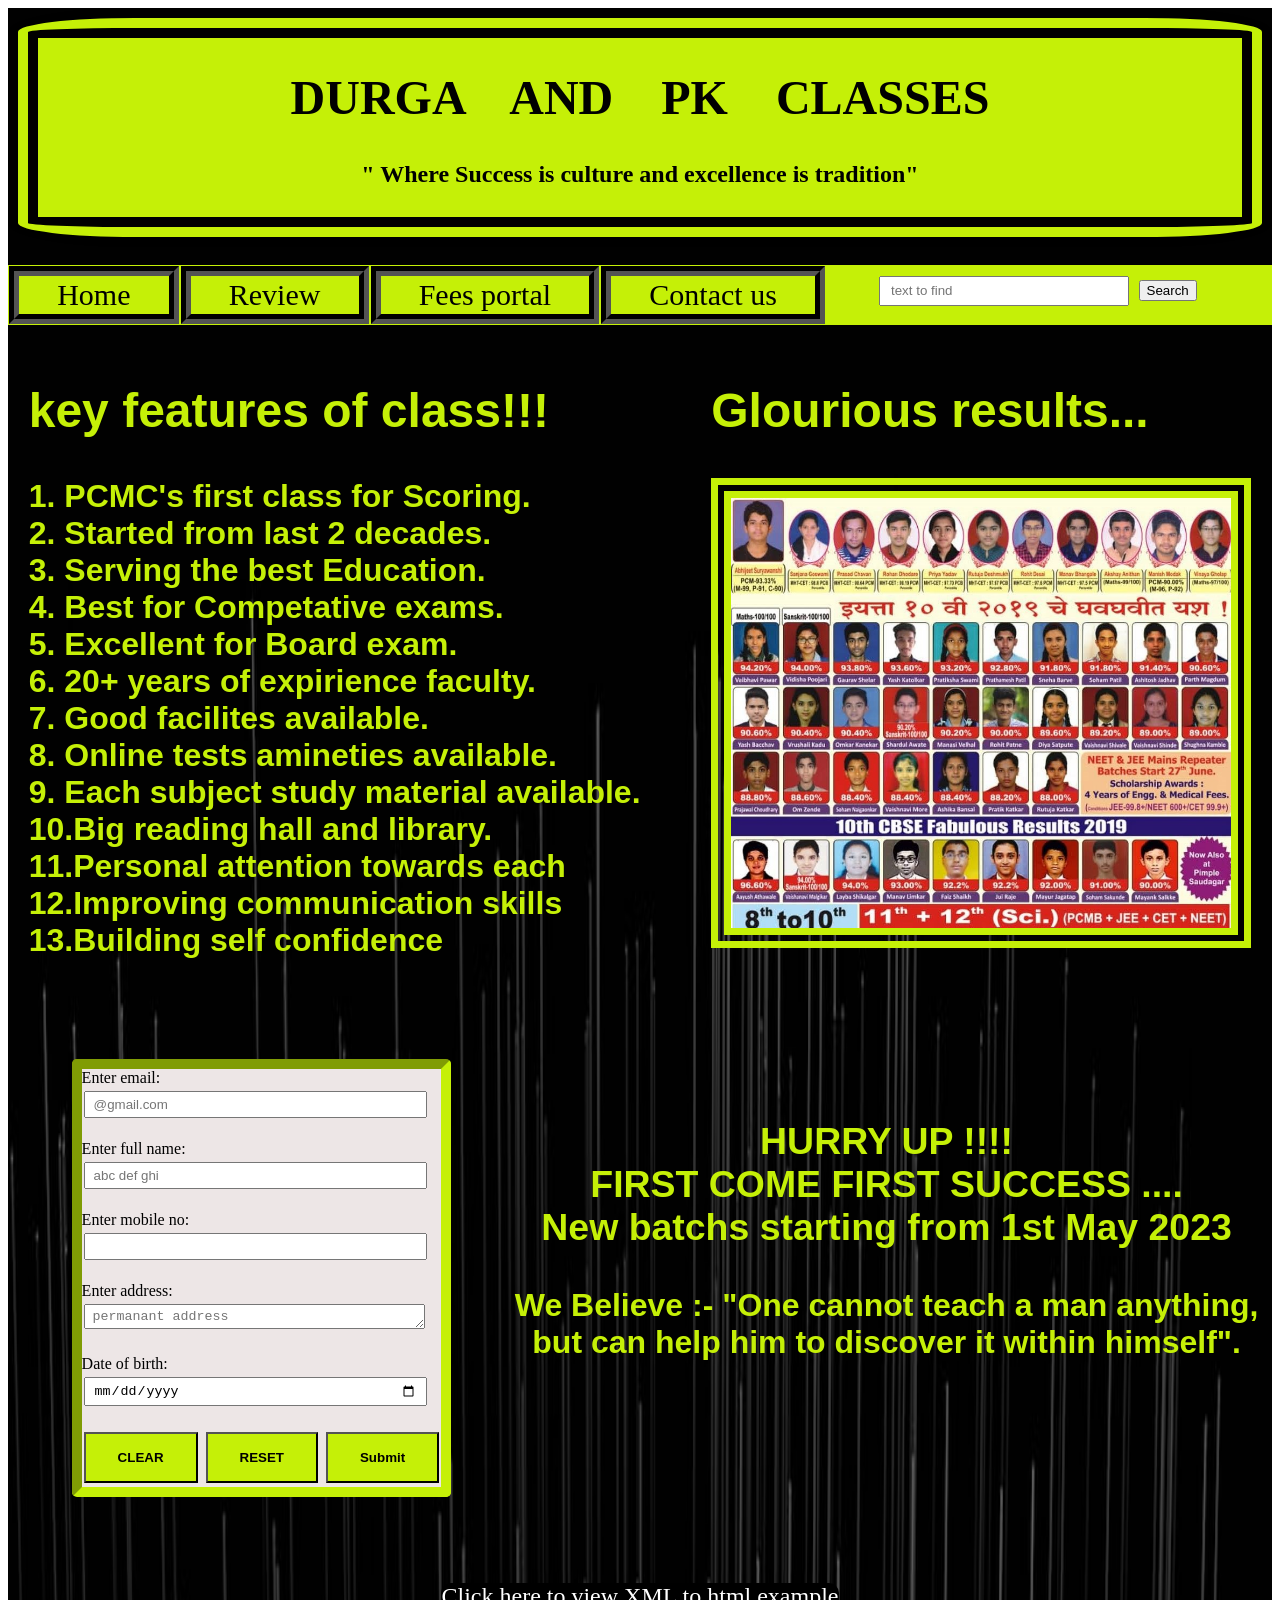
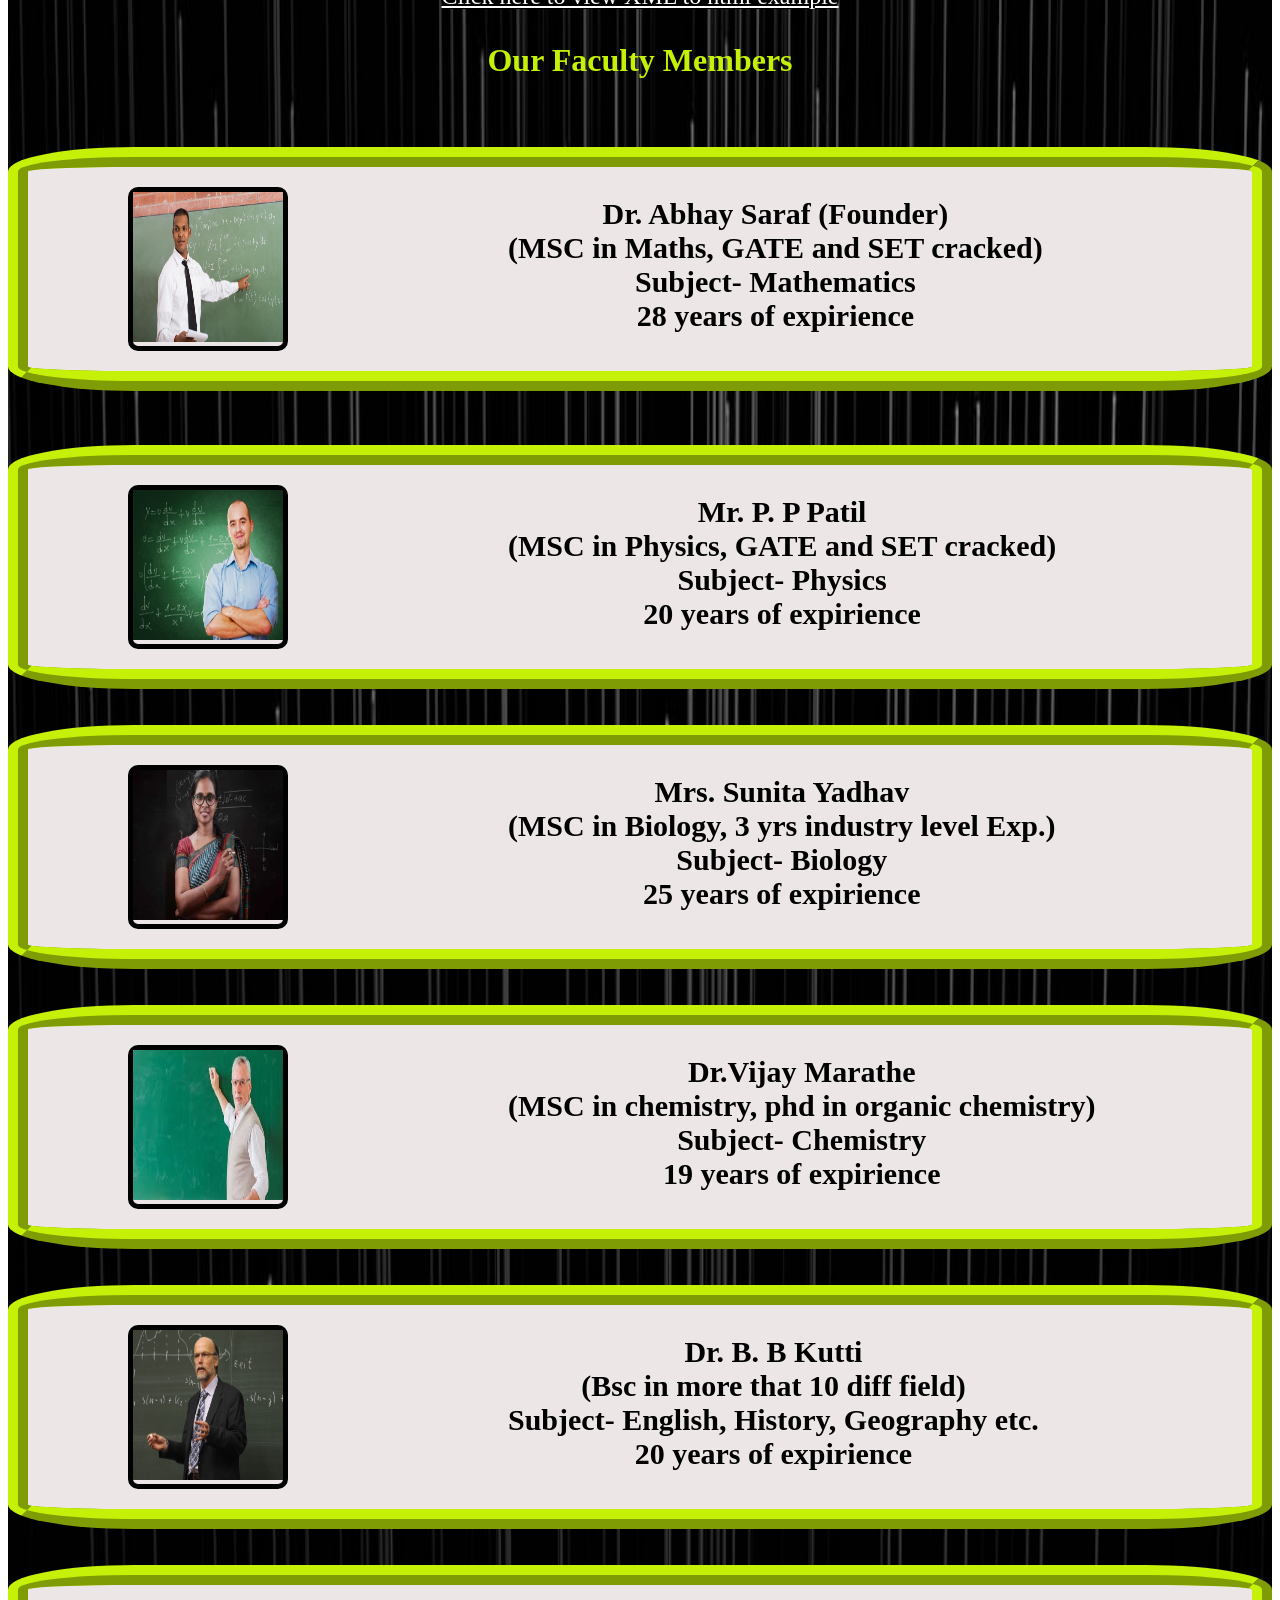
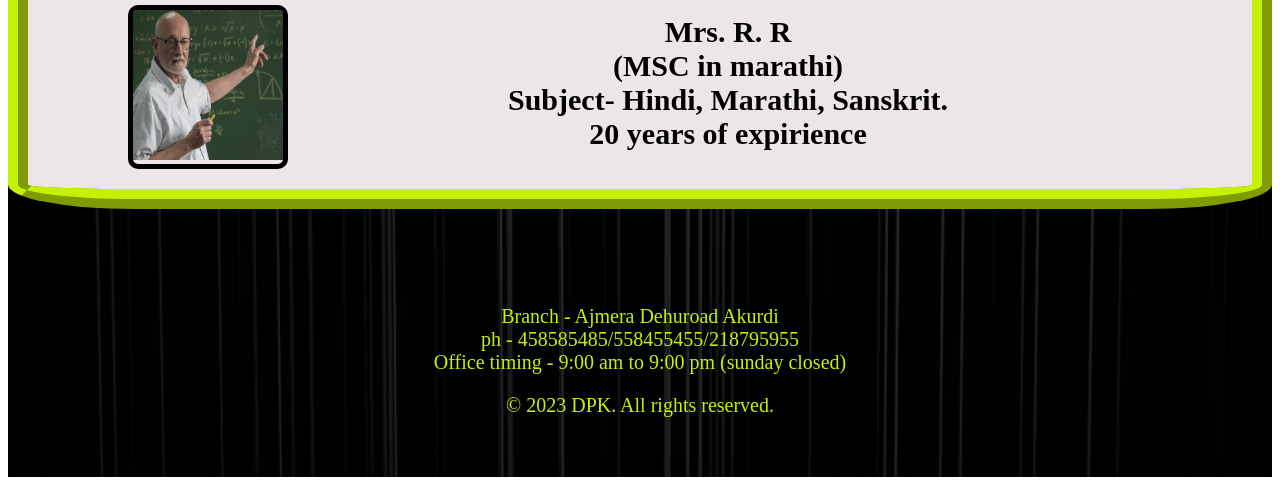
<file: Index.html>
<!DOCTYPE html>
<head><title>LANDING PAGE!!</title>
<link rel="stylesheet"  href = "taskone.css">
</head>
<body>
    <div class = "main">
        <div class = "bar">
            <h1><center>DURGA&emsp;AND&emsp;PK&emsp;CLASSES</center></h1>
            <h3 class="scrolling-text"><center><font size = 5 >" Where Success is culture and excellence is tradition"</font></center></h3>
        </div>
        <br>
          <div class="g">
            
                
                  <div style="flex-grow: 1; color: black; border-style: groove; border-color: black; text-align: center; border-width: 10px; cursor: pointer;">Home</div>
                  <div style="flex-grow: 1; color: black; border-style: groove; border-color: black; text-align: center; border-width: 10px; cursor: pointer;;">Review</div>
                  <div style="flex-grow: 1; color: black; border-style: groove; border-color: black; text-align: center; border-width: 10px; cursor: pointer;">Fees portal</div>
                  <div style="flex-grow: 1; color: black; border-style: groove; border-color: black; text-align: center; border-width: 10px; cursor: pointer;">Contact us</div>
                
            
                <div  style="flex-grow: 1; color: black;">
                    <input style="width: 250px; height: 30px; margin-left: 50px; padding: 10px;" type="search" name="" placeholder="text to find">
                    <a href="#"> <button >Search</button></a>
                </div>
          </div>
          <br>
            <div class = "bod">
             <div class="info">
             <p>
               <h2>key features of class!!!</h2>
                1. PCMC's first class for Scoring.<br>
                2. Started from last 2 decades.<br>
                3. Serving the best Education.<br>
                4. Best for Competative exams.<br>
                5. Excellent for Board exam.<br>
                6. 20+ years of expirience faculty.<br>
                7. Good facilites available.<br>
                8. Online tests amineties available.<br>
                9. Each subject study material available.<br>
                10.Big reading hall and library.<br>
                11.Personal attention towards each<br>
                12.Improving communication skills<br>
                13.Building self confidence<br>
            </p>
            </div>
            <div class="igmr">
               <h2>Glourious results...</h2>
               <img class="bb" src="baner.jpg" height="430px" width="500px">
            </div>
            </div>
            <br>
            <div class="fot">
              <div class="for"> 
                <form method="post" action = connect.php>
                  Enter email: <br><input type="email" placeholder= "@gmail.com" required name="email"><br><br>
                  Enter full name: <br><Input type = "text" maxlength="30" placeholder= "abc def ghi" required name="name"><br><br>
                  Enter mobile no: <br><input type="tel" required name="mobile"><br><br>
                  Enter address: <br><textarea rows = 1 placeholder= "permanant address" required name="address"></textarea><br><br>
                  Date of birth: <br><input type="date" required name="dob"> <br><br>
                  <input type="button" value = CLEAR>
                  <input type="reset" value = RESET>
                  <input type="submit" name="submit" id="submit" value="Submit">
                </form>
              </div>
              <div class="ad">
              <br><br><h3><p><b> HURRY UP !!!!</b><br>
              FIRST COME FIRST SUCCESS ....<br>
              New batchs starting from 1st May 2023<br></h3>
              We Believe :- "One cannot teach a man anything,<br>
             but can help him to discover it within himself".</p>
              </div>
            </div><br><br>
          
            <div style="text-align: center; border-color: rgb(127, 239, 16); border-radius: 10px;">
              <a href="https://www.w3schools.com/xml/tryxslt.asp?xmlfile=cdcatalog&xsltfile=cdcatalog" style="font-size:larger; color:white; background-color: black; cursor: pointer; font-size: x-large; border-color: rgb(127, 239, 16); border-radius: 10px; ">Click here to view XML to html example</a>
            </div>

            <p style="color:rgb(197, 240, 7); text-align: center;font-family: Cambria, Cochin, Georgia, Times, 'Times New Roman', serif;font-size: xx-large; font-weight: 900;">Our Faculty Members</p>
            <br><br>
            <div class="item">
              <div class="mg"><img src="teacher1.jpg" height="150px" width="150px"></div>
              <div class="st">
              <p>Dr. Abhay Saraf (Founder)<br>
              (MSC in Maths, GATE and SET cracked)<br>
              Subject- Mathematics<br>
              28 years of expirience</p></div>
            </div><br><br><br>
            
             <div class="item">
              <div class="mg"><img src="teacher2.jpg" height="150px" width="150px"></div>
              <div class="st">
              <p>Mr. P. P Patil<br>
              (MSC in Physics, GATE and SET cracked)<br>
              Subject- Physics<br>
              20 years of expirience</p></div>
            </div><br><br>

             <div class="item">
              <div class="mg"><img src="teacher3.webp" height="150px" width="150px"></div>
              <div class="st">
              <p>Mrs. Sunita Yadhav<br>
              (MSC in Biology, 3 yrs industry level Exp.)<br>
              Subject- Biology<br>
              25 years of expirience</p></div>
            </div><br><br>

             <div class="item">
              <div class="mg"><img src="teacher4.jfif" height="150px" width="150px"></div>
              <div class="st">
              <p>Dr.Vijay Marathe <br>
              (MSC in chemistry, phd in organic chemistry)<br>
              Subject- Chemistry<br>
              19 years of expirience</p></div>
            </div><br><br>

             <div class="item">
              <div class="mg"><img src="teacher5.png" height="150px" width="150px"></div>
              <div class="st">
              <p>Dr. B. B Kutti<br>
              (Bsc in more that 10 diff field)<br>
              Subject- English, History, Geography etc.<br>
              20 years of expirience</p></div></p>
            </div><br><br>

             <div class="item">
              <div class="mg"><img src="teacher6.png" height="150px" width="150px"></div>
              <div class="st">
              <p>Mrs. R. R <br>
              (MSC in marathi)<br>
              Subject- Hindi, Marathi, Sanskrit.<br>
              20 years of expirience</div></p>
            </div><br><br>
              
        <footer>
          <div class="container">
            <p> Branch - Ajmera Dehuroad Akurdi<br>
            ph - 458585485/558455455/218795955<br>
            Office timing - 9:00 am to 9:00 pm (sunday closed)   
            <p>&copy; 2023 DPK. All rights reserved.</p>
          </div>
        </footer> 

    </div>
    <script src="validation.js"></script>
  </body>
</html>
</file>
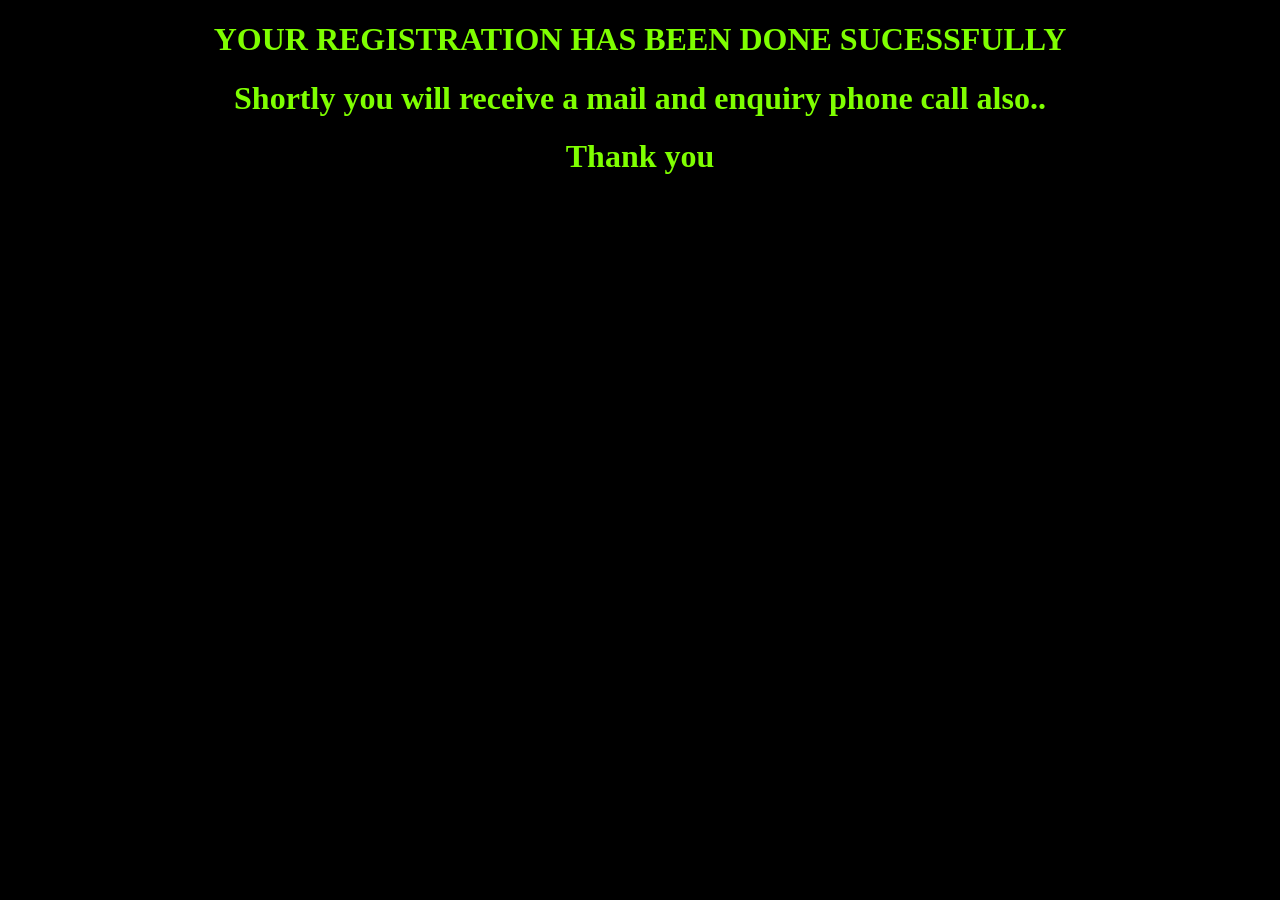
<file: xyz.html>
<!DOCTYPE html>
<head><title>SUBMIT PAGE</title></head>
<body bgcolor="black">
    <h1 style="color: chartreuse;font-weight: 600; font-family: Cambria, Cochin, Georgia, Times, 'Times New Roman', serif; text-align: center;">YOUR REGISTRATION HAS BEEN DONE SUCESSFULLY</h1>
    <h1 style="color: chartreuse;font-weight: 600; font-family: Cambria, Cochin, Georgia, Times, 'Times New Roman', serif; text-align: center;">Shortly you will receive a mail and enquiry phone call also..</h1>
    <h1 style="color: chartreuse;font-weight: 600; font-family: Cambria, Cochin, Georgia, Times, 'Times New Roman', serif; text-align: center;">Thank you</h1>
</body>
</file>
<file: taskone.css>
.main{
    background-image: url("bgimage1.jfif");
    background-repeat: no-repeat;
    background-size: 100% 100%;
}

.bar{
background-color: rgb(197, 240, 7);
font-size:x-large;
font-weight:bold;
font-family: 'Times New Roman', Times, serif;
 border-style:double;
 border-color: black;
 border-width: 30px;
 border-radius: 10%;
}


.scrolling-text {
    overflow: hidden; 
    animation: scrolling 20s linear infinite; 
  }
  
  @keyframes scrolling {
    0% {
      transform: translateX(50%);
    }
    100% {
      transform: translateX(-50%);
    }
  }
  
.g{
    display: flex;
    background-color: rgb(197, 240, 7);
    justify-content:space-evenly;
}
.g > div{
  margin: 1px;
    padding: 2px;
    font-size: 30px;
  }
  


.bod{
display: flex;
flex-direction: row;
justify-content:space-evenly;
}

.info{
  font-size:xx-large;
  font-family:'Gill Sans', 'Gill Sans MT', Calibri, 'Trebuchet MS', sans-serif;
  font-weight: 700;
  color:rgb(197, 240, 7);
}


.igmr{
  font-size:xx-large;
  font-family:'Gill Sans', 'Gill Sans MT', Calibri, 'Trebuchet MS', sans-serif;
  color:rgb(197, 240, 7);
  margin-left: 50px;  
}

.bb{
  border-style:double;
 border-color:rgb(197, 240, 7);
 border-width: 20px;
}

.fot{
  display: flex;
flex-direction: row;
justify-content: space-evenly;
}

.for{
  color:black ; 
  border-radius: 5px;
  background-color: #ede6e6;
  margin: 50px 50px;
  border-style: inset;
  border-color: rgb(197, 240, 7);
  border-width: 10px;

}
input[type=button], input[type=submit], input[type=reset]
 {
  background-color: rgb(197, 240, 7);
  font-weight:700;
  color: rgb(0, 0, 0);
  padding: 16px 32px;
  margin: 4px 2px;
  cursor: pointer;
}
input[type=text], input[type=search], input[type=date] , input[type=tel] ,textarea, input[type=email]
{
width: 90%;
padding: 4px 8px;
margin: 4px 2px;

}

.ad{
  font-size:xx-large;
  font-family:'Gill Sans', 'Gill Sans MT', Calibri, 'Trebuchet MS', sans-serif;
  font-weight: 700;
  text-align: center;
  color:#c5f007;
}

.item{
  background-color: #ede6e6;
  display: flex;
  border-style: ridge;
  border-color:rgb(197, 240, 7) ;
  border-radius: 10%;
  border-width: 20px;
  /* justify-content: space-evenly; */
}

.mg{
  border-style: solid;
  border-color: black;
  border-width: 5px;
  border-radius: 10px;
  margin-top:20px ;
  margin-bottom: 20px;
  margin-left:100px ;
  margin-right:20px ;
 }

.st{
text-align: center;
font-size: 30px;
font-family: 'Times New Roman', Times, serif;
font-weight: 800;
margin-left:200px ;
}


 footer .container {
  font-size: 20px;
    padding: 40px;
    text-align: center;
    color:rgb(197, 240, 7);

  }
</file>
